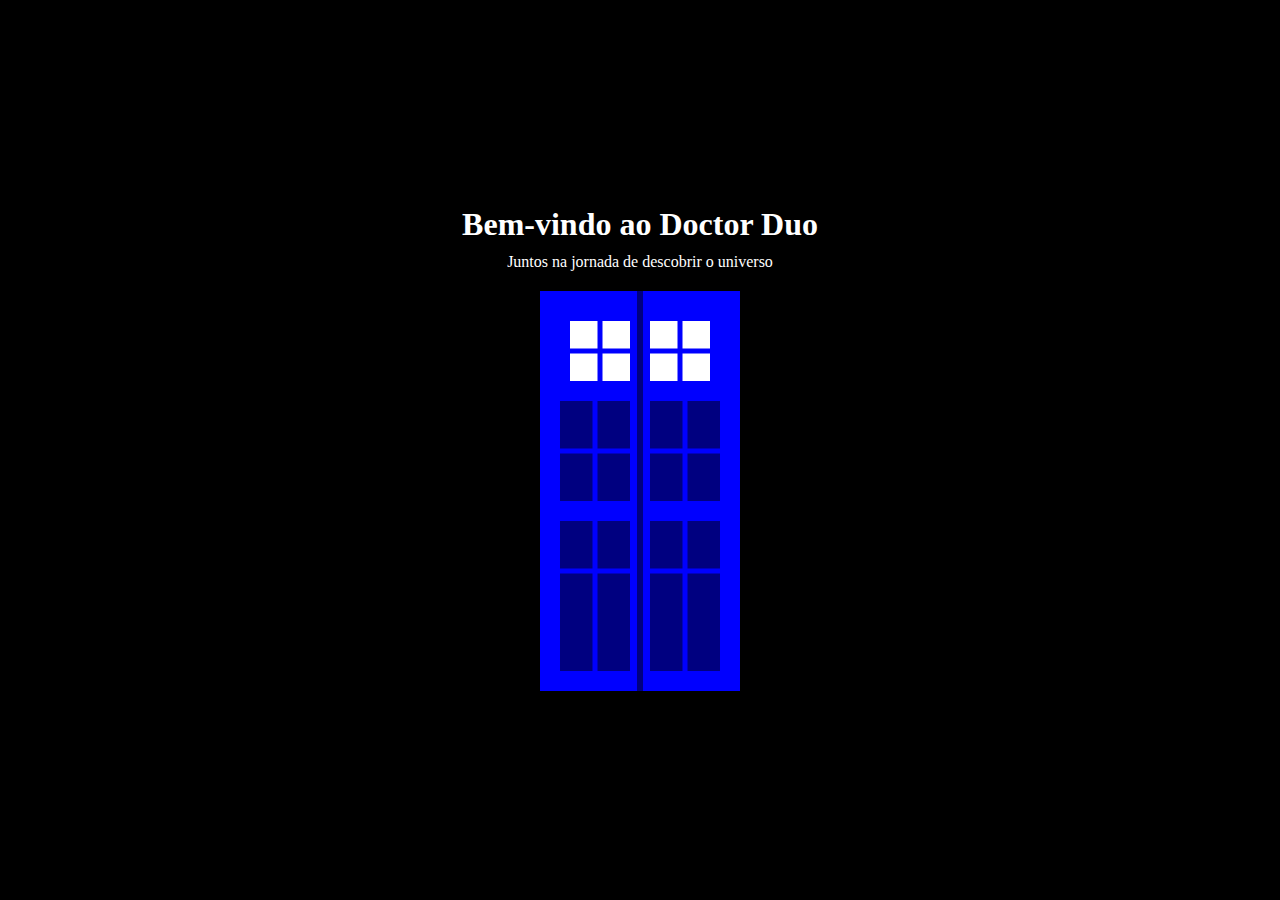
<file: index.html>
<!DOCTYPE html>
<html lang="pt-BR">
<head>
    <meta charset="UTF-8">
    <meta name="viewport" content="width=device-width, initial-scale=1.0">
    <link rel="stylesheet" href="style.css">
    <title>Doctor Who</title>
</head>
<body>
    <h1>Bem-vindo ao Doctor Duo</h1>
    <p>Juntos na jornada de descobrir o universo</p>
    <!-- SVG da TARDIS -->
    <div id="tardis">
        <svg width="200" height="400" viewBox="0 0 200 400" xmlns="http://www.w3.org/2000/svg">
            <!-- Corpo da TARDIS -->
            <rect width="200" height="400" fill="blue" />
            
            <!-- Divisória central da porta -->
            <rect x="97" y="0" width="6" height="400" fill="#000080" />
            
            <!-- Janelas superiores -->
            <rect x="30" y="30" width="60" height="60" fill="white" />
            <rect x="110" y="30" width="60" height="60" fill="white" />
            <line x1="30" y1="60" x2="90" y2="60" stroke="blue" stroke-width="5"/>
            <line x1="60" y1="30" x2="60" y2="90" stroke="blue" stroke-width="5"/>
            <line x1="110" y1="60" x2="170" y2="60" stroke="blue" stroke-width="5"/>
            <line x1="140" y1="30" x2="140" y2="90" stroke="blue" stroke-width="5"/>
            
            <!-- Painéis da porta -->
            <rect x="20" y="110" width="70" height="100" fill="#000080" />
            <rect x="110" y="110" width="70" height="100" fill="#000080" />
            <rect x="20" y="230" width="70" height="150" fill="#000080" />
            <rect x="110" y="230" width="70" height="150" fill="#000080" />

            <!-- Linhas dos painéis da porta -->
            <line x1="20" y1="160" x2="90" y2="160" stroke="blue" stroke-width="5"/>
            <line x1="20" y1="280" x2="90" y2="280" stroke="blue" stroke-width="5"/>
            <line x1="110" y1="160" x2="180" y2="160" stroke="blue" stroke-width="5"/>
            <line x1="110" y1="280" x2="180" y2="280" stroke="blue" stroke-width="5"/>
            <line x1="55" y1="110" x2="55" y2="210" stroke="blue" stroke-width="5"/>
            <line x1="145" y1="110" x2="145" y2="210" stroke="blue" stroke-width="5"/>
            <line x1="55" y1="230" x2="55" y2="380" stroke="blue" stroke-width="5"/>
            <line x1="145" y1="230" x2="145" y2="380" stroke="blue" stroke-width="5"/>
        </svg>
    </div>

    <script>
        document.getElementById('tardis').addEventListener('click', function() {
            window.location.href = 'tardis.html';
        });
    </script>
</body>
</html>
</file>
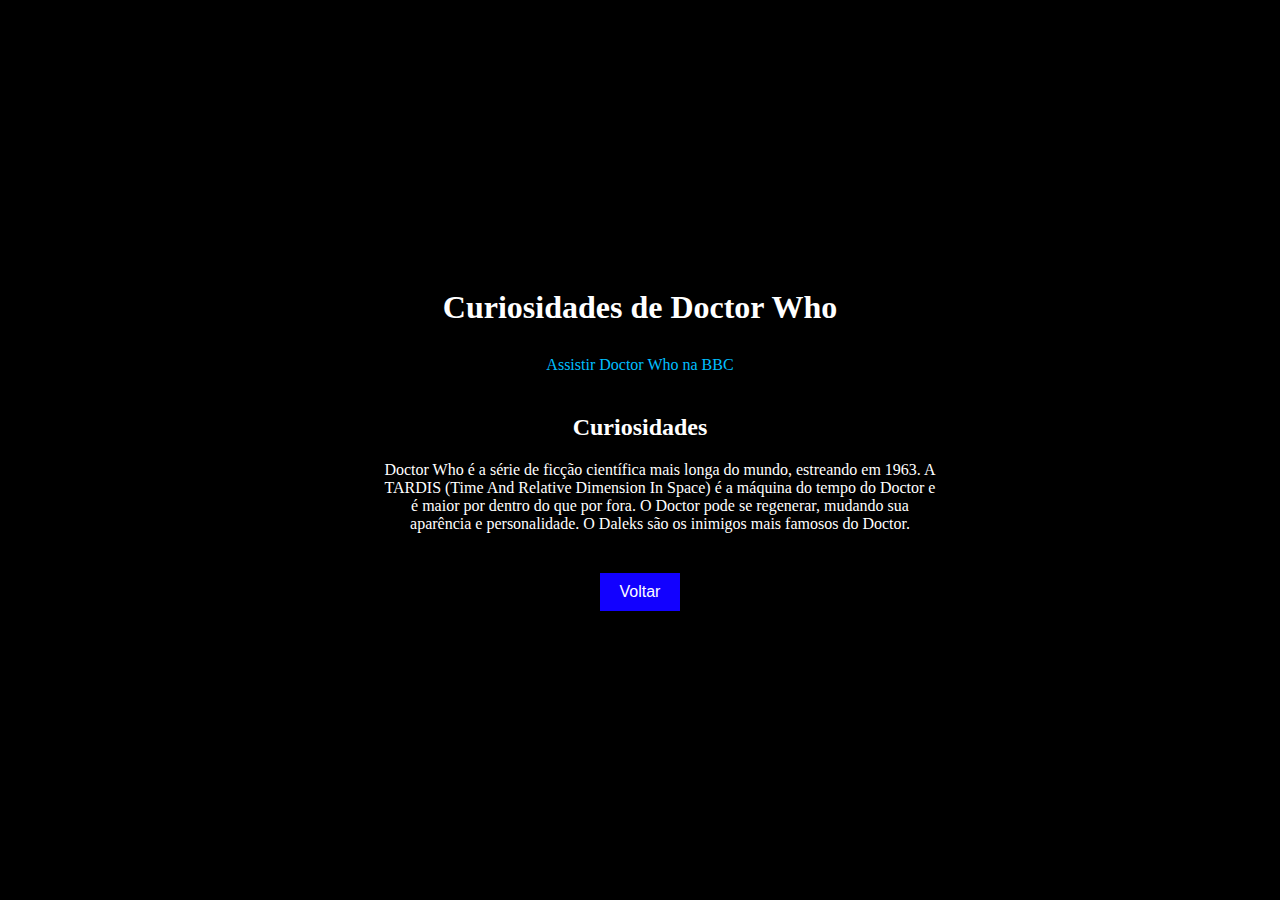
<file: tardis.html>
<!DOCTYPE html>
<html lang="pt-BR">
<head>
    <meta charset="UTF-8">
    <meta name="viewport" content="width=device-width, initial-scale=1.0">
    <link rel="stylesheet" href="style.css">
    <title>Curiosidades de Doctor Who</title>
</head>
<body>
    <h1>Curiosidades de Doctor Who</h1>
    <a href="https://www.bbc.co.uk/programmes/b006q2x0" target="_blank">Assistir Doctor Who na BBC</a>
    <div class="curiosidades">
        <h2>Curiosidades</h2>
        <ul>
           <p>Doctor Who é a série de ficção científica mais longa do mundo, estreando em 1963.
            A TARDIS (Time And Relative Dimension In Space) é a máquina do tempo do Doctor e é maior por dentro do que por fora.
            O Doctor pode se regenerar, mudando sua aparência e personalidade.
            O Daleks são os inimigos mais famosos do Doctor.</p>
        </ul>
    </div>
    <button class="back-button" onclick="window.location.href='index.html'">Voltar</button>
</body>
</html>
</file>
<file: style.css>
body {
    background-color: black;
    background-image: radial-gradient(white 0.5px, transparent 0.5px), radial-gradient(white 0.5px, transparent 0.5px);
    background-size: 50px 50px;
    background-position: 0 0, 25px 25px;
    display: flex;
    flex-direction: column;
    justify-content: center;
    align-items: center;
    height: 100vh;
    margin: 0;
    text-align: center;
}
#tardis {
    cursor: pointer;
}
h1, p {
    color: white;
    margin: 0;
}
h1 {
    margin-bottom: 10px;
}
p {
    margin-bottom: 20px;
}

a {
    color: #00bfff;
    text-decoration: none;
    margin-top: 20px;
}
a:hover {
    text-decoration: underline;
}
.curiosidades {
    margin-top: 20px;
    max-width: 600px;
    color: white;
}
.back-button {
    margin-top: 20px;
    padding: 10px 20px;
    background-color: #1201ff;
    border: none;
    color: white;
    cursor: pointer;
    font-size: 16px;
}
.back-button:hover {
    background-color: #0603ac;
}
</file>
